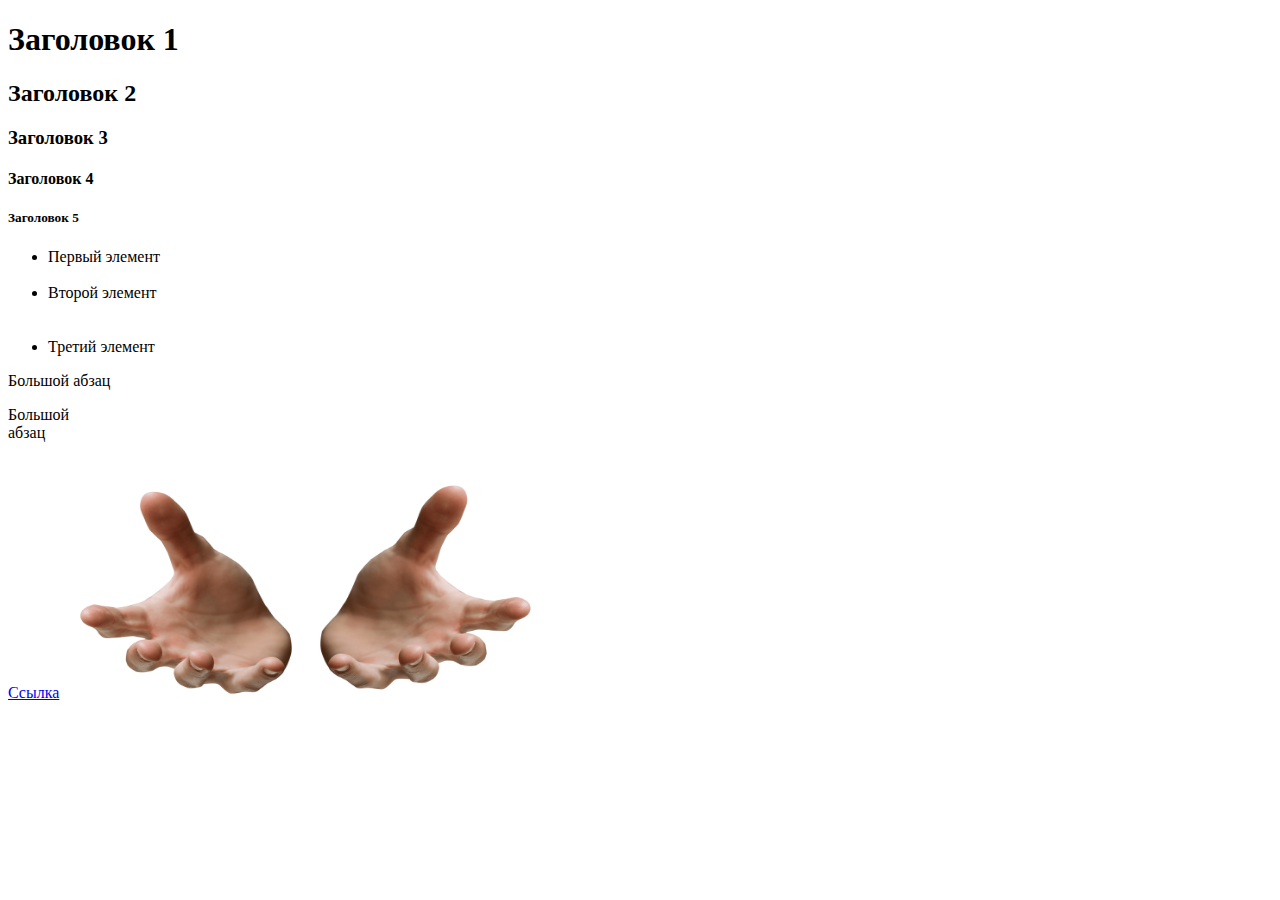
<file: index.html>
<!DOCTYPE html>
<html>
    <head>
        <title>FamilyCoffee</title>
    </head>
    <body>
      <div>
          <h1>Заголовок 1</h1>
          <h2>Заголовок 2</h2>
          <h3>Заголовок 3</h3>
          <h4>Заголовок 4</h4>
          <h5>Заголовок 5</h5>
      </div>
      <ul>
          <li>Первый элемент</li>
          <br>
          <li>Второй элемент</li>
          <br>
          <br>
          <li>Третий элемент</li>
      </ul>
      <p>Большой абзац</p>
      <p>Большой <br> абзац</p>
      <a href="https://ya.ru/">Ссылка</a>
      <img src="images/protjanutye-ruki.png"width="480" height="240" alt="Ручки">
    </body>
</html>
</file>
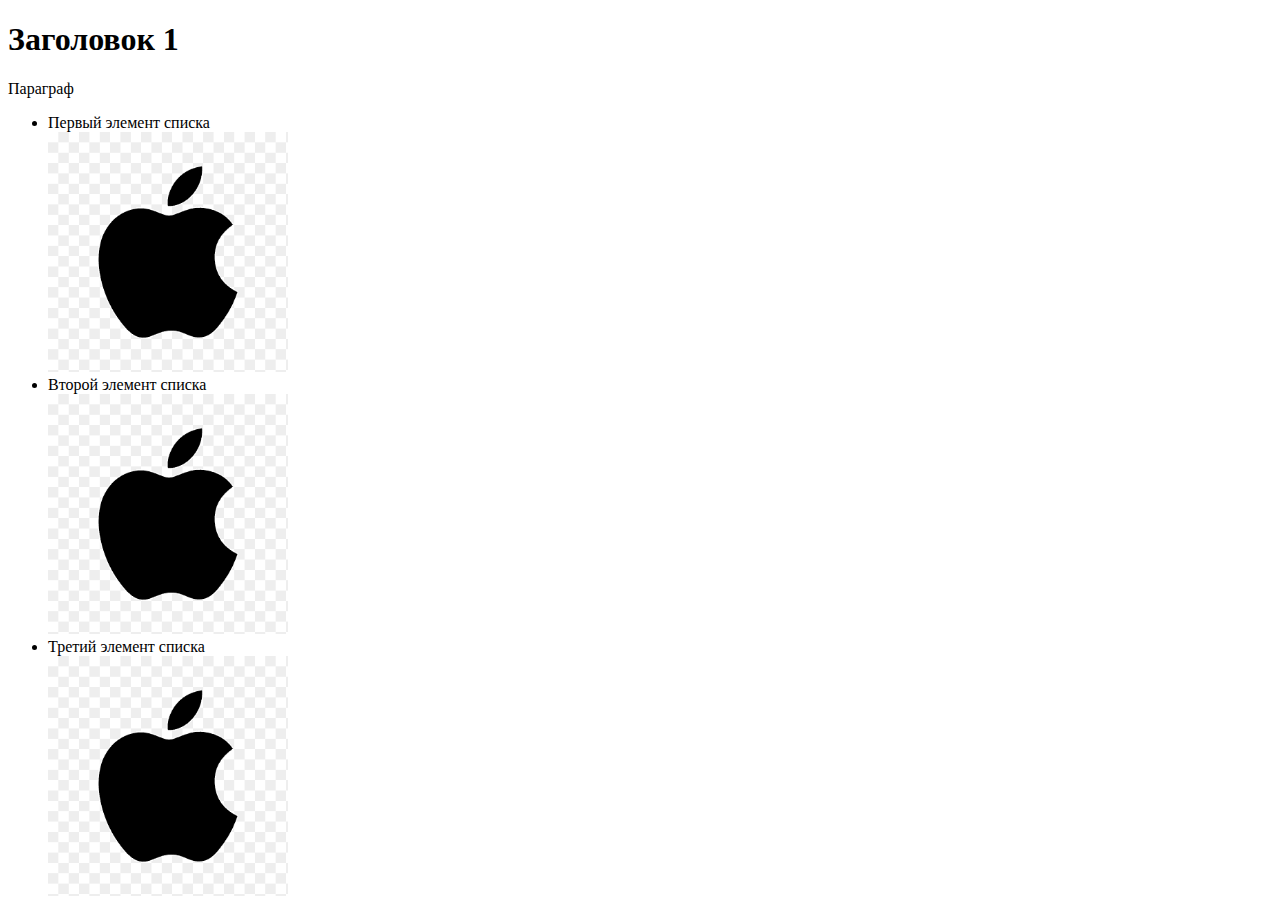
<file: index2.html>
<!DOCTYPE html>
<html>
    <head>
        <title>Something intresting</title>
        <link rel="stylesheet" href="style/style.css">
    </head>
    <body>
        <div>
            <h1>Заголовок 1</h1>
            <p>Параграф</p>
        </div>
        <ul>
            <li>Первый элемент списка</li>
            <img src="images/png-clipart-apple-logo-apple-logo-heart-logo-thumbnail.png"width="240" height="240" alt="yes">
            <br>
            <li>Второй элемент списка</li>
            <img src="images/png-clipart-apple-logo-apple-logo-heart-logo-thumbnail.png"width="240" height="240" alt="yes">
            <br>
            <li>Третий элемент списка</li>
            <img src="images/png-clipart-apple-logo-apple-logo-heart-logo-thumbnail.png"width="240" height="240" alt="yes">
        </ul>
    </body>
</html>
</file>
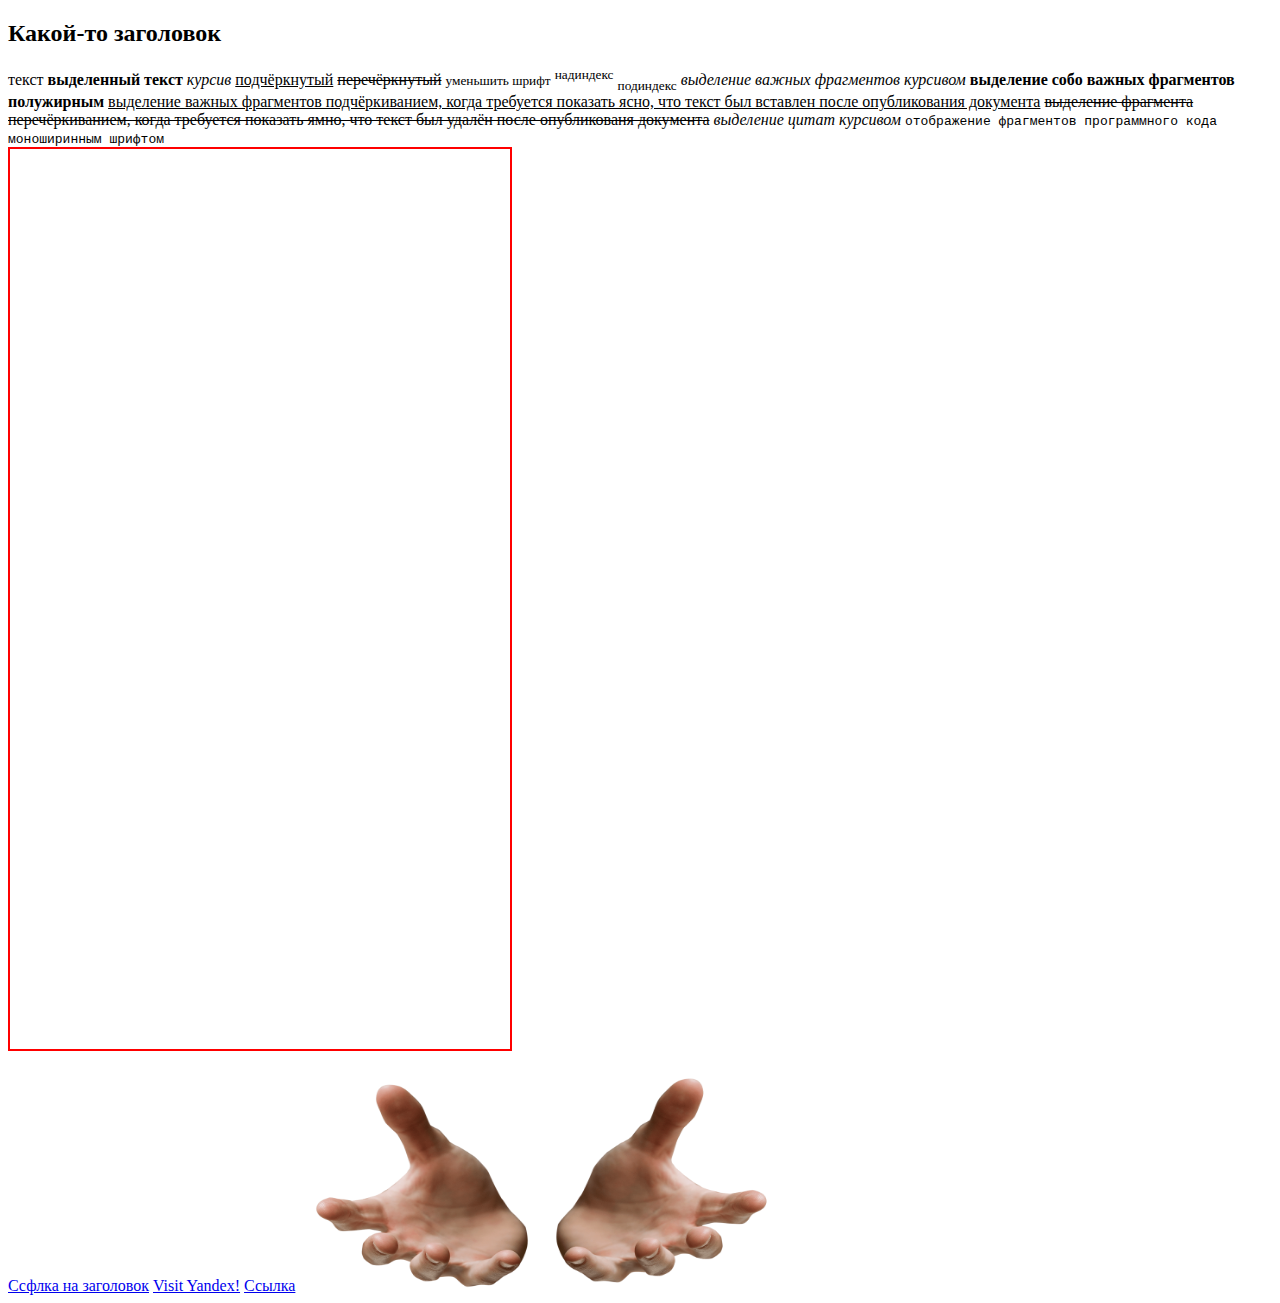
<file: index3.html>
<!DOCTYPE html>
<html lang="en">
<head>
    <link rel="stylesheet" href="style/style.css">
    <meta charset="UTF-8">
    <meta http-equiv="X-UA-Compatible" content="IE=edge">
    <meta name="viewport" content="width=device-width, initial-scale=1.0">
    <title>Document</title>
</head>
<body>
    <h2 id="title">Какой-то заголовок</h2>
    <span>текст</span>
    <b>выделенный текст</b>
    <i> курсив</i>
    <u>подчёркнутый</u>
    <s>перечёркнутый</s>
    <small>уменьшить шрифт</small>
    <sup>надиндекс</sup>
    <sub>подиндекс</sub>
    <em>выделение важных фрагментов курсивом</em>
    <strong>выделение собо важных фрагментов полужирным</strong>
    <ins>выделение важных фрагментов подчёркиванием, когда требуется показать ясно, что текст был вставлен после опубликования документа</ins>
    <del>выделение фрагмента перечёркиванием, когда требуется показать ямно, что текст был удалён после опубликованя документа</del>
    <cite>выделение цитат курсивом</cite>
    <code>отображение фрагментов программного кода моноширинным шрифтом</code>
    <div id="title2"></div>
    <a href="#title">Ссфлка на заголовок</a>
    <a href="https://ya.ru" target="_blank">Visit Yandex!</a>
    <a href="https://ya.ru" target="_self">Ссылка</a>
    <a href="https://ya.ru" target="_self"><img src="images/protjanutye-ruki.png"width="480" height="240"></a>
</body>
</html>
</file>
<file: style/style.css>
#title2{
    border: 2px solid red;
    width: 500px;
    height: 100vh;
}
/*
Привет
ха
пр
*/
</file>
